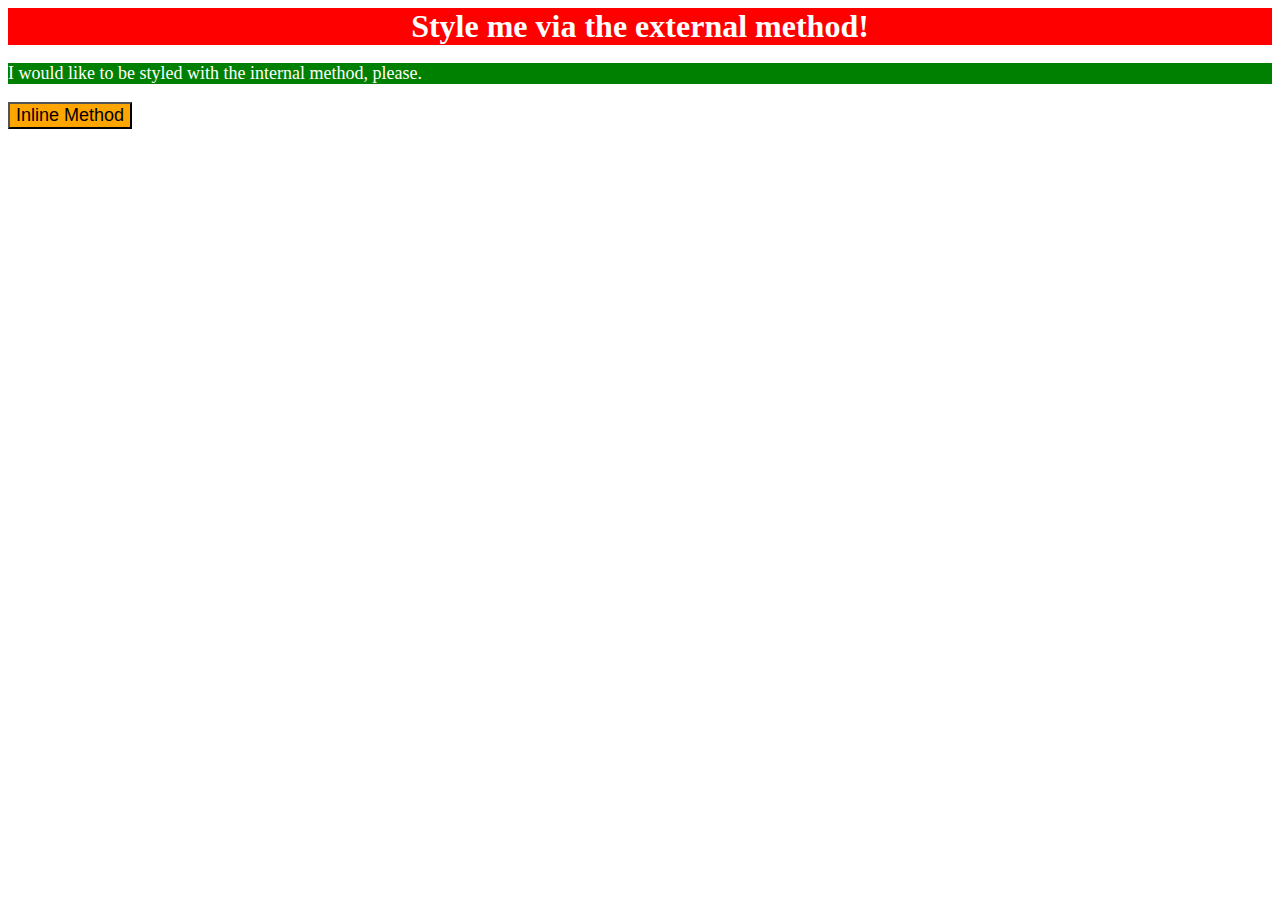
<file: foundations/intro-to-css/01-css-methods/index.html>
<!DOCTYPE html>
<html lang="en">
  <head>
    <meta charset="UTF-8">
    <meta http-equiv="X-UA-Compatible" content="IE=edge">
    <meta name="viewport" content="width=device-width, initial-scale=1.0">
  <link rel="stylesheet" href="styles.css">

    <title>Methods for Adding CSS</title>
  </head>
  <body>
    <div class="external-method">Style me via the external method!</div>
    <p id="description">I would like to be styled with the internal method, please.</p>
    <button class="inline-method-button">Inline Method</button>
  </body>
</html>
</file>
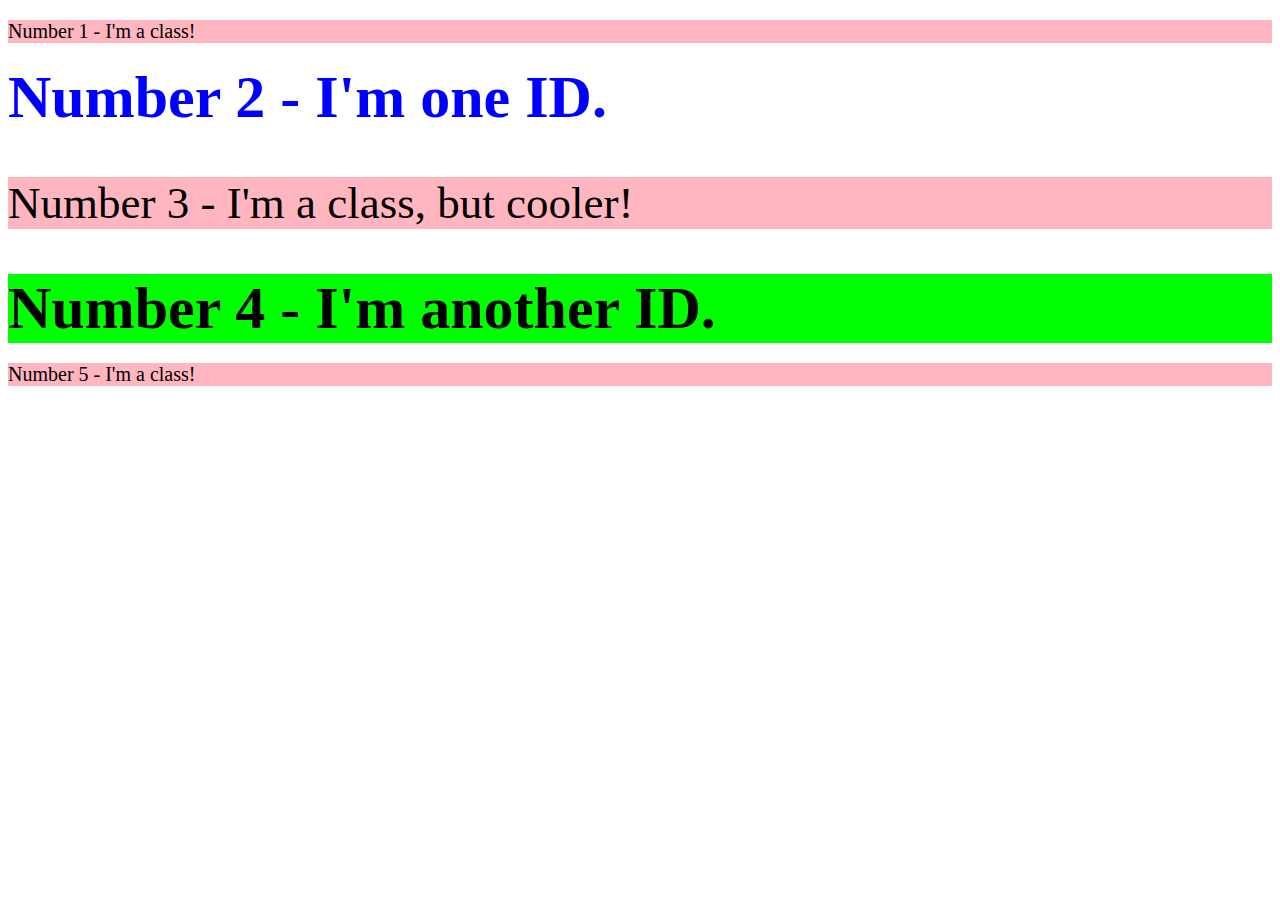
<file: foundations/intro-to-css/02-class-id-selectors/index.html>
<!DOCTYPE html>
<html lang="en">
  <head>
    <meta charset="UTF-8">
    <meta http-equiv="X-UA-Compatible" content="IE=edge">
    <meta name="viewport" content="width=device-width, initial-scale=1.0">
    <title>Class and ID Selectors</title>
    <link rel="stylesheet" href="style.css">
  </head>
  <body>
    <p class="one">Number 1 - I'm a class!</p>
    <div id="child-one">Number 2 - I'm one ID.</div>
    <p class="two">Number 3 - I'm a class, but cooler!</p>
    <div id="child-two">Number 4 - I'm another ID.</div>
    <p class="three">Number 5 - I'm a class!</p>
  </body>
</html>
</file>
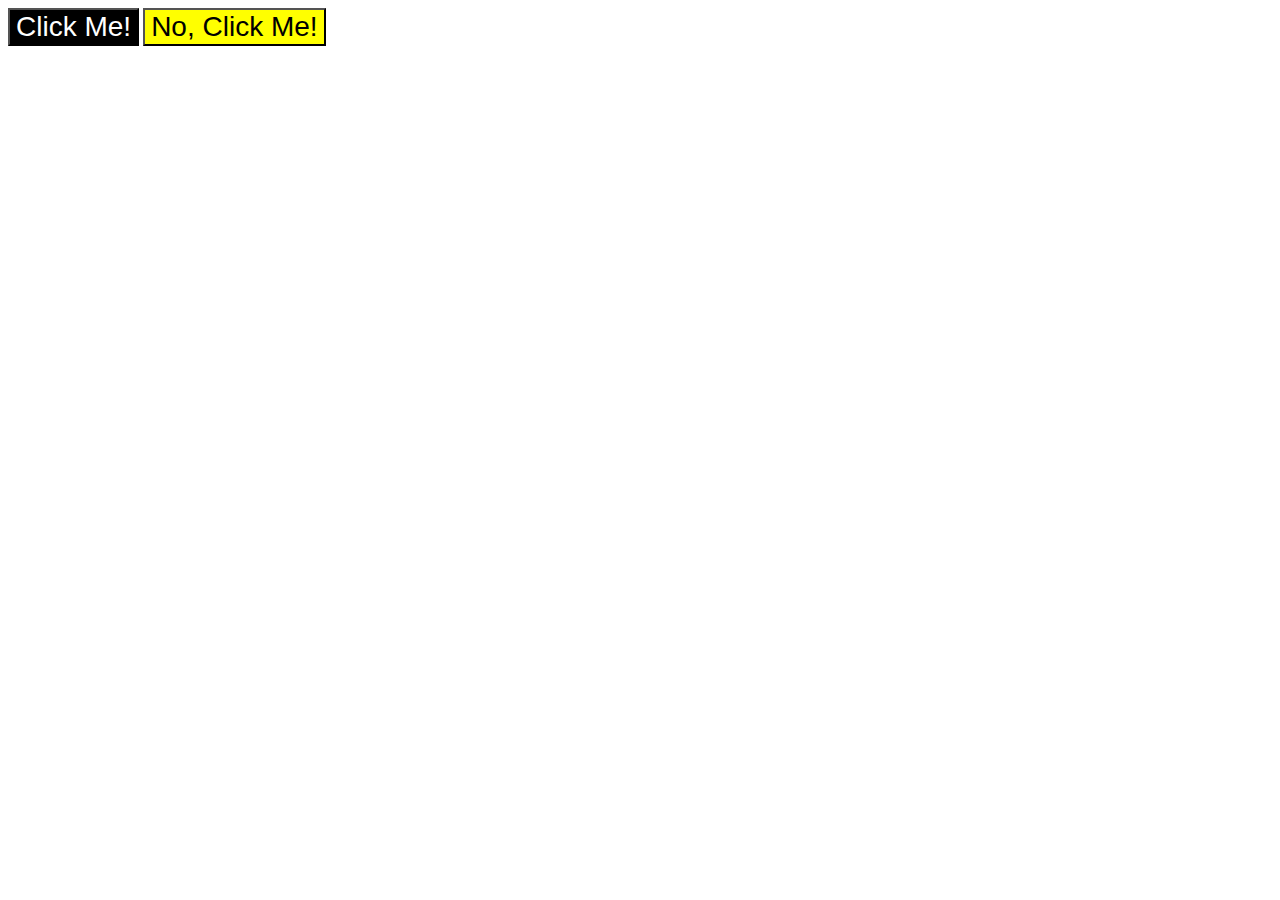
<file: foundations/intro-to-css/03-grouping-selectors/index.html>
<!DOCTYPE html>
<html lang="en">
  <head>
    <meta charset="UTF-8">
    <meta http-equiv="X-UA-Compatible" content="IE=edge">
    <meta name="viewport" content="width=device-width, initial-scale=1.0">
    <title>Grouping Selectors</title>
    <link rel="stylesheet" href="style.css">
  </head>
  <body>
    <button class="first">Click Me!</button>
    <button class="second">No, Click Me!</button>
  </body>
</html>
</file>
<file: foundations/intro-to-css/01-css-methods/styles.css>
.external-method {
    background: red;
    font-size: 32px;
    color: white;
    margin: auto;
    text-align: center;
    font-weight:bold;
}

#description {
    background: green;
    font-size: 18px;
    color: white;
}

.inline-method-button {
    background: orange;
    font-size: 18px;
}
</file>
<file: foundations/intro-to-css/02-class-id-selectors/style.css>
/* Add CSS Styling */

body {
    font-style: Verdana, "DejaVu Sans", sans-serif;
}

p {
    background-color: #FFB6C1;
    font-style: Verdana, "DejaVu Sans", sans-serif;
    font-size: 20px;
}

p.two {
    font-size: 45px;
    font-style: Verdana, "DejaVu Sans", sans-serif;
}

#child-one {
    color: blue;
    font-weight: bold;
    font-size: 60px;
    font-style: Verdana, "DejaVu Sans", sans-serif;
}

#child-two {
    background-color: #00FF00;
    font-weight: bold;
    font-size: 60px;
}
</file>
<file: foundations/intro-to-css/03-grouping-selectors/style.css>
/* Add CSS Styling */
/* 
button {
    font-size: 28px;
    font-family: Helvetica, 'Times New Roman', sans-serif;
} */


.first, .second {
    font-size: 28px;
    font-family: Helvetica, 'Times New Roman', sans-serif;
}

.first {
    background: black;
    color: white;
}
.second {
    background: yellow;
}
</file>
